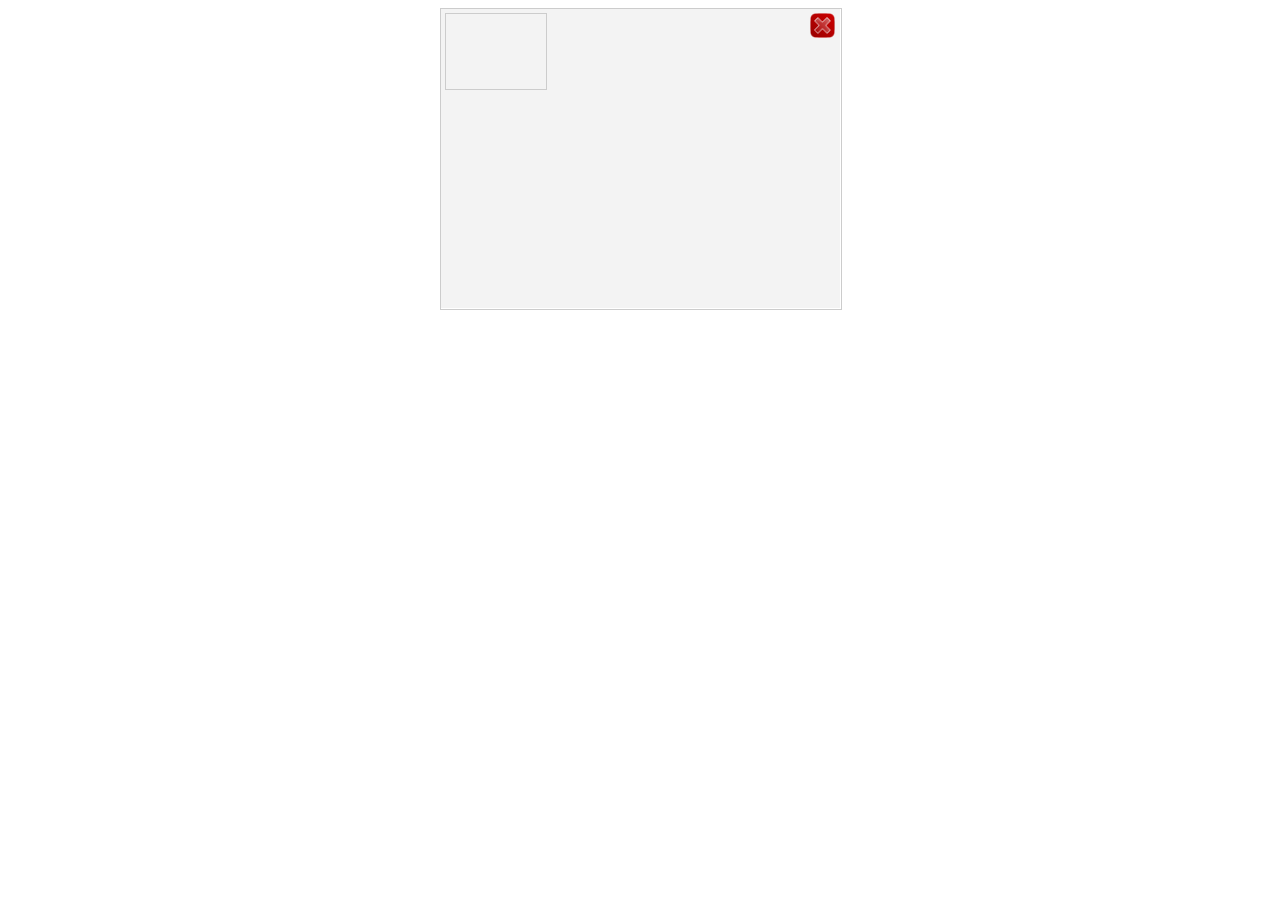
<file: demo1.htm>
<html>
<head>

<link rel="stylesheet" href="./demo.css">

<script type="text/javascript" src="./jquery.js"></script>
<script type="text/javascript" src="./jquery-ui.js"></script>
<script type="text/javascript" src="./orca/orca.js"></script>
<!-- Uncomment next line to use with the Matrix backend -->
<!-- <script type="text/javascript" src="./orca/orcaMatrix.js"></script> -->

<!-- Uncomment next line to use with the Reflector backend -->
<!-- <script type="text/javascript" src="./orca/orcaReflector.js"></script> -->

<script type="text/javascript" src="./demo.js"></script>
<script type="text/javascript" src="./orca/webrtc-polyfill.js"></script>

<!-- Uncomment next line to use with the Matrix backend -->
<!-- <script type="text/javascript" src="lib/browser-matrix-0.1.1.js"></script> -->

</head>
<body>
<audio id="ring">
<source src="./ukphone.mp3" type="audio/mpeg">
</audio>
<div id="page">
	<div class="videoControls">
		<!-- Refer to documentation for how to populate the values for the following inputs -->
		<input type="hidden" id="userid" name="userid" value="uuuu1" >
		<input type="hidden" id="password" name="password" value="pppp1" >
		<input type="hidden" id="usertocall" name="usertocall" value="uuuu2" >
		<!--Uncomment to include normal connect/disconnect buttons in the iframe. -->
		<!--<input type="button" class="callConnect" value="Connect" disabled="disabled"> -->
		<!-- <input type="button" class="callDisconnect" value="Disconnect" disabled="disabled">-->
		<div class="videoContainer">
			<video class="remoteVideo" src="" autoplay=""></video>
			<video class="localVideo" src="" autoplay="" muted=""></video>
			<img class="callDisconnect" id="exicon" src="wp-content/uploads/exiconsmall.png" disabled="disabled" />
		</div>
		<div class="sessionStatusInfo">
		&nbsp;
		</div>
		<div class="callStatusInfo">
		&nbsp;
		</div>
	</div>
</div>
</body>
</html>
</file>
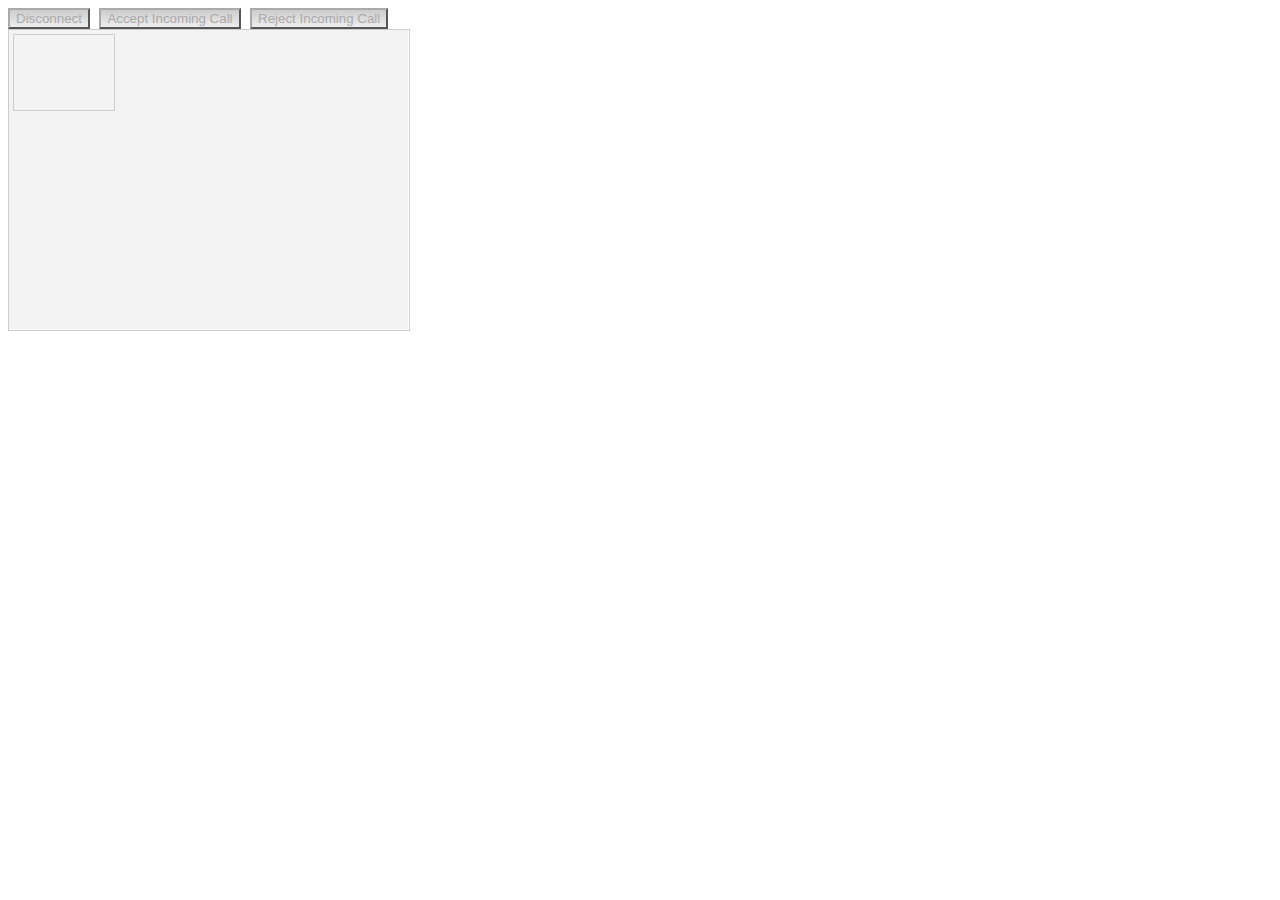
<file: demo2.htm>
<html>
<head>

<link rel="stylesheet" href="./demo.css">

<script type="text/javascript" src="./jquery.js"></script>
<script type="text/javascript" src="./jquery-ui.js"></script>
<script type="text/javascript" src="./orca/orca.js"></script>

<!-- Uncomment next line to use with the Matrix backend -->
<!-- <script type="text/javascript" src="./orca/orcaMatrix.js"></script> -->

<!-- Uncomment next line to use with the Reflector backend -->
<!-- <script type="text/javascript" src="./orca/orcaReflector.js"></script> -->

<script type="text/javascript" src="./demo.js"></script>
<script type="text/javascript" src="./orca/webrtc-polyfill.js"></script>

<!-- Uncomment next line to use with the Matrix backend -->
<!-- <script type="text/javascript" src="lib/browser-matrix-0.1.1.js"></script> -->

</head>
<body>
<audio id="ring">
<source src="./ukphone.mp3" type="audio/mpeg">
</audio>
<div id="page">
    <!-- Refer to documentation for how to populate the values for the following inputs -->
	<input type="hidden" id="userid" name="userid" value="uuuu2" >
	<input type="hidden" id="password" name="password" value="pppp2" >
	<input type="button" class="callDisconnect" value="Disconnect" disabled="disabled">
	<input type="button" class="callAccept" value="Accept Incoming Call" disabled="disabled">
	<input type="button" class="callReject" value="Reject Incoming Call" disabled="disabled">
	<div class="videoContainer">
		<video class="remoteVideo" src="" autoplay=""></video>
		<video class="localVideo" src="" autoplay="" muted=""></video>
	</div>
	<div class="sessionStatusInfo">
	&nbsp;
	</div>
	<div class="callStatusInfo">
	&nbsp;
	</div>
</div>
</body>
</html>
</file>
<file: demo.css>
#page {
	font-family: sans-serif, Arial;
	font-size: 16px;
	font-style: normal;
	font-weight:normal;
}

#page  .videoControls{
	width: 400px;
	margin: 0 auto;
}

#page .videoContainer {
	position: relative;
	width: 400px;
	height: 300px;
	background: #f3f3f3;
}

#page video {
	position: absolute;
	border: 1px solid #ccc;
}

#page .remoteVideo {
	width: 400px;
	height: 300px;
	left: 0;
	top: 0;
}

#page .localVideo {
	width: 100px;
	height: 75px;
	left: 5px;
	top: 5px;
}

#page img.callDisconnect {
	position: absolute;
	top: 5px;
	left: 370px;
	cursor: pointer;
}

#page input[type='button'] {
	margin-right: 5px;
	/*border: 1px solid #888;
	padding: 10px;
	border-radius: 8px;
	background: rgb(255,255,255);
	background: -moz-linear-gradient(top, rgba(255,255,255,1) 0%, rgba(221,221,221,1) 100%);
	background: -webkit-gradient(linear, left top, left bottom, color-stop(0%,rgba(255,255,255,1)), color-stop(100%,rgba(221,221,221,1)));
	background: -webkit-linear-gradient(top, rgba(255,255,255,1) 0%,rgba(221,221,221,1) 100%);
	background: -o-linear-gradient(top, rgba(255,255,255,1) 0%,rgba(221,221,221,1) 100%);
	background: -ms-linear-gradient(top, rgba(255,255,255,1) 0%,rgba(221,221,221,1) 100%);
	background: linear-gradient(to bottom, rgba(255,255,255,1) 0%,rgba(221,221,221,1) 100%);
	filter: progid:DXImageTransform.Microsoft.gradient( startColorstr='#ffffff', endColorstr='#dddddd',GradientType=0 );*/
}

#page input[type='button'][disabled] {
	cursor: default;
	color: #aaa;
	border-color: #aaa;
	background: rgb(204,204,204);
	background: -moz-linear-gradient(top, rgba(204,204,204,1) 0%, rgba(238,238,238,1) 100%);
	background: -webkit-gradient(linear, left top, left bottom, color-stop(0%,rgba(204,204,204,1)), color-stop(100%,rgba(238,238,238,1)));
	background: -webkit-linear-gradient(top, rgba(204,204,204,1) 0%,rgba(238,238,238,1) 100%);
	background: -o-linear-gradient(top, rgba(204,204,204,1) 0%,rgba(238,238,238,1) 100%);
	background: -ms-linear-gradient(top, rgba(204,204,204,1) 0%,rgba(238,238,238,1) 100%);
	background: linear-gradient(to bottom, rgba(204,204,204,1) 0%,rgba(238,238,238,1) 100%);
	filter: progid:DXImageTransform.Microsoft.gradient( startColorstr='#cccccc', endColorstr='#eeeeee',GradientType=0 );
}
</file>
